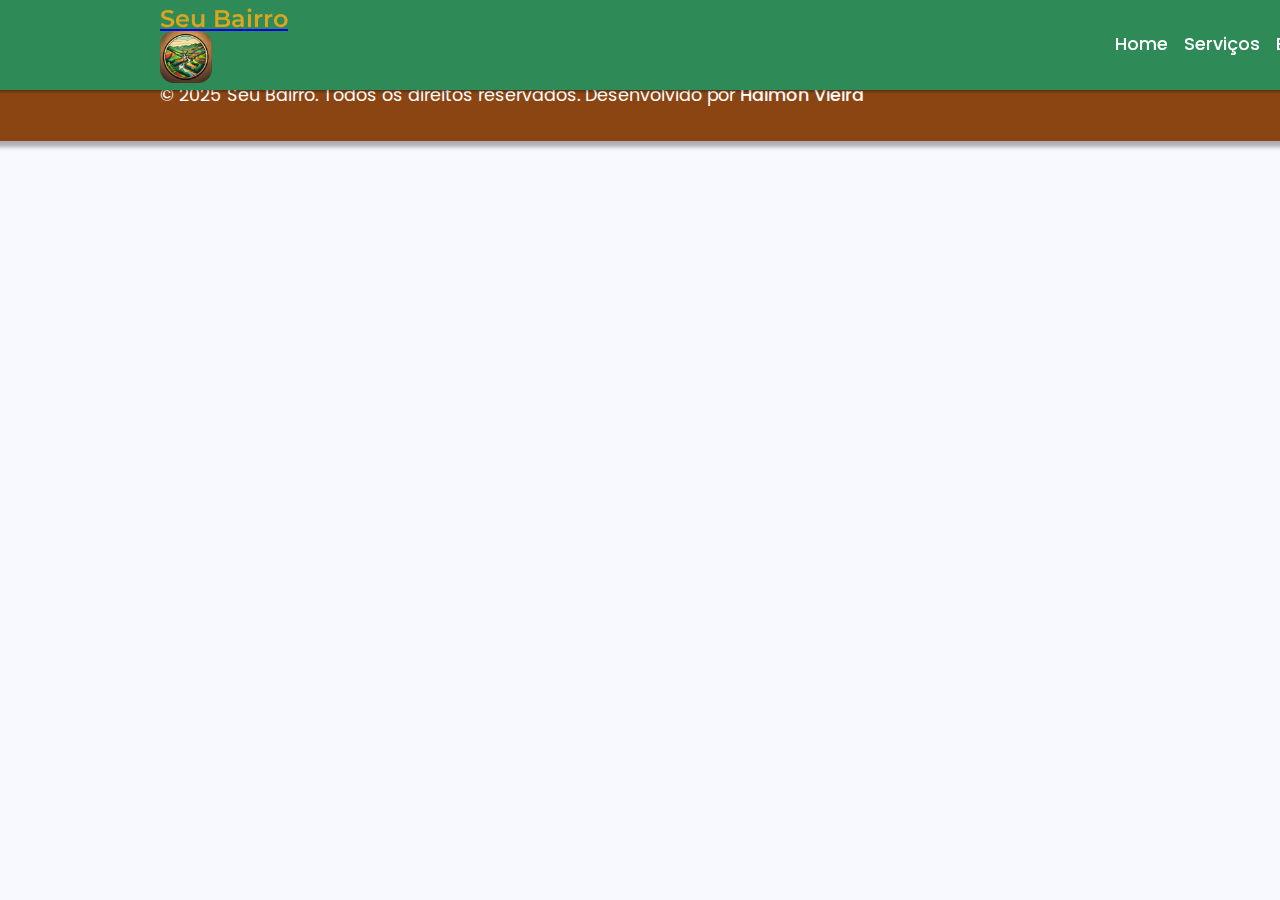
<file: agradecimento.html>
<!DOCTYPE html>
<html lang="pt-BR">

<head>
    <meta charset="UTF-8">
    <meta name="viewport" content="width=device-width, initial-scale=1.0">
    <title>Seu Bairro</title>
    <link href="https://cdn.jsdelivr.net/npm/bootstrap@5.3.5/dist/css/bootstrap.min.css" rel="stylesheet"
        integrity="sha384-SgOJa3DmI69IUzQ2PVdRZhwQ+dy64/BUtbMJw1MZ8t5HZApcHrRKUc4W0kG879m7" crossorigin="anonymous">
    <link rel="stylesheet" href="styles/styles.css">
</head>

<body>

    <header class="cabecalho">

        <div class="cabecalho__logo">
            <a class="cabecalho__logo__link" href="index.html">
                <h2 class="cabecalho__logo__titulo">Seu Bairro</h2>
                <img class="cabecalho__logo logo" src="images/logo_vale.jpeg" alt="">
            </a>
        </div>

        <!-- navegacao desktop -->
        <nav class="cabecalho__navegacao">

            <ul class="cabecalho__navegacao__lista">

                <li class="cabecalho__navegacao__lista__item">
                    <a href="index.html" class="cabecalho__navegacao__lista__item__link">Home</a>
                </li>

                <li class="cabecalho__navegacao__lista__item">
                    <a href="servicos.html" class="cabecalho__navegacao__lista__item__link">Serviços</a>
                </li>

                <li class="cabecalho__navegacao__lista__item">
                    <a href="eventos.html" class="cabecalho__navegacao__lista__item__link">Eventos</a>
                </li>

                <li class="cabecalho__navegacao__lista__item">
                    <a href="contato.html" class="cabecalho__navegacao__lista__item__link">Contato</a>
                </li>

            </ul>

        </nav>

        <!-- navegacao mobile -->
        <nav class="cabecalho__navegacao__mobile">

            <input type="checkbox" id="menu" class="menu__check">
            <label for="menu">
                <div class="menu-hamburguer">
                    <span class="menu-hamburguer__linha1"></span>
                    <span class="menu-hamburguer__linha2"></span>
                    <span class="menu-hamburguer__linha3"></span>
                </div>
            </label>

            <ul class="cabecalho__navegacao__mobile__lista">

                <label for="menu" class="botao-fechar">
                    <div>
                        <span class="botao-fechar__linha1"></span>
                        <span class="botao-fechar__linha2"></span>
                    </div>
                </label>

                <li class="cabecalho__navegacao__mobile__lista__item">
                    <a href="index.html" class="cabecalho__navegacao__mobile__lista__item__link">Home</a>
                </li>

                <li class="cabecalho__navegacao__mobile__lista__item">
                    <a href="servicos.html" class="cabecalho__navegacao__mobile__lista__item__link">Serviços</a>
                </li>

                <li class="cabecalho__navegacao__mobile__lista__item">
                    <a href="eventos.html" class="cabecalho__navegacao__mobile__lista__item__link">Eventos</a>
                </li>

                <li class="cabecalho__navegacao__mobile__lista__item">
                    <a href="contato.html" class="cabecalho__navegacao__mobile__lista__item__link">Contato</a>
                </li>

                <p class="cabecalho__navegacao__mobile__lista__item__texto">
                    Desenvolvido por:
                    <a href="https://github.com/haimonvieira">
                        <img class="logo desenvolvedor" src="images/logo-dev.jpeg" alt="">
                    </a>
                </p>

            </ul>

            <!-- Overlay que cobre a tela quando o menu mobile é aberto -->
            <div class="menu-overlay"></div>

        </nav>

    </header>

    <main>

        <div class="agradecimento">

            <div class="agradecimento__container">

                <h1 class="agradecimento__container__titulo">Obrigado(a)! Sua mensagem foi enviada com sucesso.</h1>
                <p class="agradecimento__container__texto">Em breve entraremos em contato para responder às suas dúvidas ou informações solicitadas. Agradecemos o seu interesse!</p>

            </div>

        </div>

        <footer class="rodape">
            <p class="rodape__texto">&copy; 2025 Seu Bairro. Todos os direitos reservados. Desenvolvido por <a
                    href="https://github.com/haimonvieira" class="rodape__link">Haimon Vieira</a></p>
        </footer>

    </main>

    <script src="https://cdn.jsdelivr.net/npm/bootstrap@5.3.5/dist/js/bootstrap.bundle.min.js"
        integrity="sha384-k6d4wzSIapyDyv1kpU366/PK5hCdSbCRGRCMv+eplOQJWyd1fbcAu9OCUj5zNLiq"
        crossorigin="anonymous"></script>

    <script type="module" src="scripts/script.js"></script>
</body>

</html>
</file>
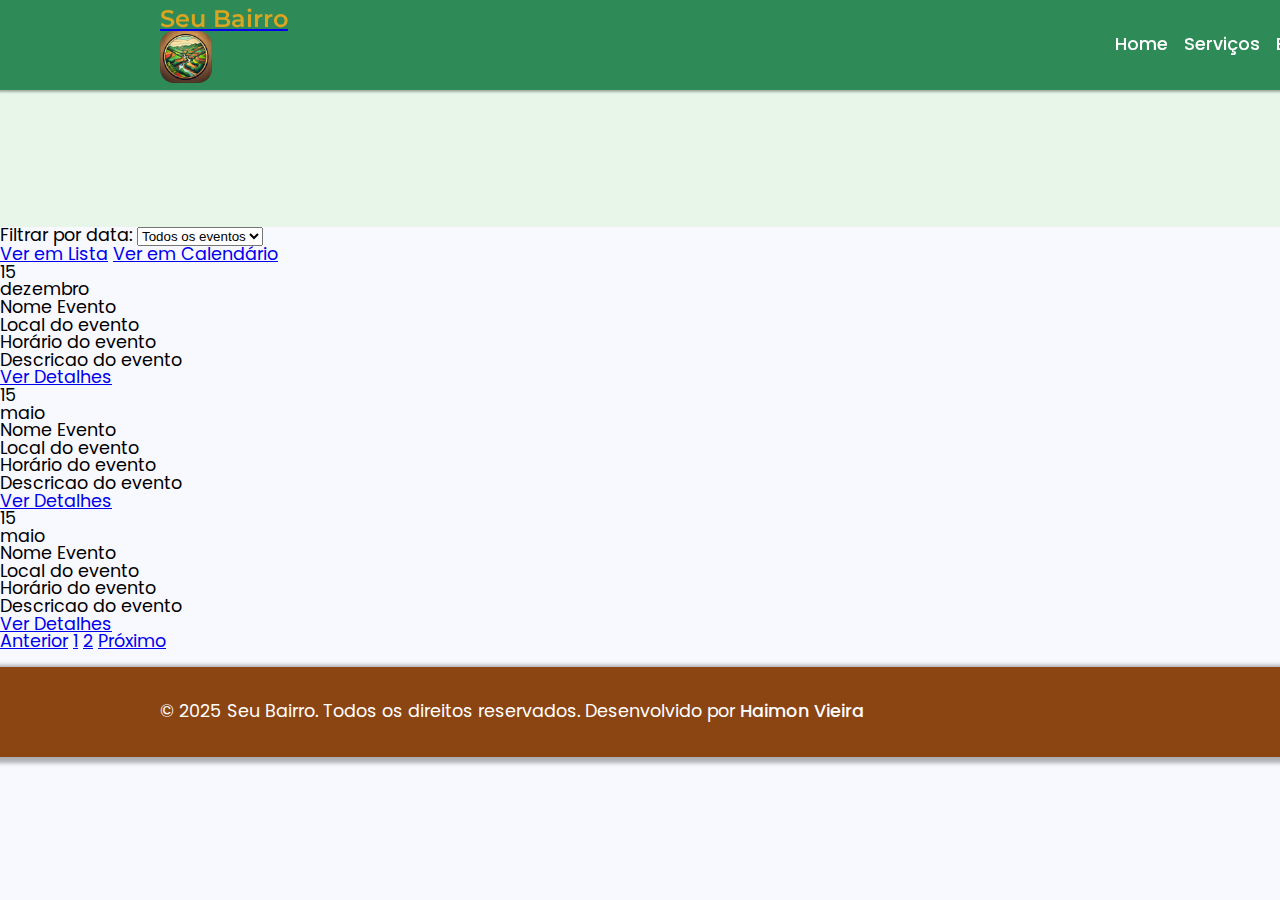
<file: eventos.html>
<!DOCTYPE html>
<html lang="pt-BR">

<head>
    <meta charset="UTF-8">
    <meta name="viewport" content="width=device-width, initial-scale=1.0">
    <title>Seu Bairro</title>
    <link href="https://cdn.jsdelivr.net/npm/bootstrap@5.3.5/dist/css/bootstrap.min.css" rel="stylesheet"
        integrity="sha384-SgOJa3DmI69IUzQ2PVdRZhwQ+dy64/BUtbMJw1MZ8t5HZApcHrRKUc4W0kG879m7" crossorigin="anonymous">
    <link rel="stylesheet" href="styles/styles.css">
</head>

<body>

    <header class="cabecalho">

        <div class="cabecalho__logo">
            <a class="cabecalho__logo__link" href="index.html">
                <h2 class="cabecalho__logo__titulo">Seu Bairro</h2>
                <img class="cabecalho__logo logo" src="images/logo_vale.jpeg" alt="">
            </a>
        </div>

        <!-- navegacao desktop -->
        <nav class="cabecalho__navegacao">

            <ul class="cabecalho__navegacao__lista">

                <li class="cabecalho__navegacao__lista__item">
                    <a href="index.html" class="cabecalho__navegacao__lista__item__link">Home</a>
                </li>

                <li class="cabecalho__navegacao__lista__item">
                    <a href="servicos.html" class="cabecalho__navegacao__lista__item__link">Serviços</a>
                </li>

                <li class="cabecalho__navegacao__lista__item">
                    <a href="eventos.html" class="cabecalho__navegacao__lista__item__link">Eventos</a>
                </li>

                <li class="cabecalho__navegacao__lista__item">
                    <a href="contato.html" class="cabecalho__navegacao__lista__item__link">Contato</a>
                </li>

            </ul>

        </nav>

        <!-- navegacao mobile -->
        <nav class="cabecalho__navegacao__mobile">

            <input type="checkbox" id="menu" class="menu__check">
            <label for="menu">
                <div class="menu-hamburguer">
                    <span class="menu-hamburguer__linha1"></span>
                    <span class="menu-hamburguer__linha2"></span>
                    <span class="menu-hamburguer__linha3"></span>
                </div>
            </label>

            <ul class="cabecalho__navegacao__mobile__lista">

                <label for="menu" class="botao-fechar">
                    <div>
                        <span class="botao-fechar__linha1"></span>
                        <span class="botao-fechar__linha2"></span>
                    </div>
                </label>


                <li class="cabecalho__navegacao__mobile__lista__item">
                    <a href="index.html" class="cabecalho__navegacao__mobile__lista__item__link">Home</a>
                </li>

                <li class="cabecalho__navegacao__mobile__lista__item">
                    <a href="servicos.html" class="cabecalho__navegacao__mobile__lista__item__link">Serviços</a>
                </li>

                <li class="cabecalho__navegacao__mobile__lista__item">
                    <a href="eventos.html" class="cabecalho__navegacao__mobile__lista__item__link">Eventos</a>
                </li>

                <li class="cabecalho__navegacao__mobile__lista__item">
                    <a href="contato.html" class="cabecalho__navegacao__mobile__lista__item__link">Contato</a>
                </li>

                <p class="cabecalho__navegacao__mobile__lista__item__texto">
                    Desenvolvido por:
                    <a href="https://github.com/haimonvieira">
                        <img class="logo desenvolvedor" src="images/logo-dev.jpeg" alt="">
                    </a>
                </p>

            </ul>

            <!-- Overlay que cobre a tela quando o menu mobile é aberto -->
            <div class="menu-overlay"></div>

        </nav>

    </header>

    <main>

        <section class="banner">

            <div class="banner__texto">
                <div class="banner__descricao">
                    <h1 class="banner__descricao__titulo">Calendário de Eventos</h1>
                </div>

                <div class="banner__descricao__texto">
                    <p class="banner__descricao">Fique por dentro dos eventos do bairro!</p>
                </div>

            </div>

        </section>


        <section class="filtro">

            <div class="separador-conteudo"></div>

            <div class="filtro__conteudo">

                <div class="filtro__conteudo__data">
                    <label for="filtro-data" class="filtro__conteudo__data__titulo">Filtrar por data:</label>
                    <select class="filtro__conteudo__data__option" id="filtro-data">
                        <option value="hoje">Todos os eventos</option>
                        <option value="hoje">Hoje</option>
                        <option value="semanal">Próximos 7 dias</option>
                        <option value="mensal">Este mês</option>
                    </select>
                </div>

                <div class="filtro__conteudo__botoes">
                    <a class="filtro__conteudo__botao filtro__conteudo__botao--fundo-verde" href="#">Ver em Lista</a>
                    <a class="filtro__conteudo__botao filtro__conteudo__botao--fundo-branco" href="#">Ver em
                        Calendário</a>
                </div>

            </div>

        </section>

        <section class="eventos lista">

            <div class="eventos__conteudo">

                <h2 class="eventos__conteudo__data">
                    <p class="eventos__conteudo__data__dia">15</p>
                    <p class="eventos__conteudo__data__mes">dezembro</p>
                </h2>

                <div class="eventos__conteudo__apresentacao">
                    <h3 class="eventos__conteudo__titulo">Nome Evento</h3>

                    <div class="eventos__conteudo__apresentacao__horario-evento">
                        <p class="eventos__conteudo__local">Local do evento</p>
                        <p class="eventos__conteudo__horario">Horário do evento</p>
                    </div>

                    <p class="eventos__conteudo__descricao">Descricao do evento</p>
                    <a href="#" class="eventos__conteudo__botao">Ver Detalhes</a>
                </div>

            </div>

            <div class="eventos__conteudo">

                <h2 class="eventos__conteudo__data">
                    <p class="eventos__conteudo__data__dia">15</p>
                    <p class="eventos__conteudo__data__mes">maio</p>
                </h2>

                <div class="eventos__conteudo__apresentacao">
                    <h3 class="eventos__conteudo__titulo">Nome Evento</h3>

                    <div class="eventos__conteudo__apresentacao__horario-evento">
                        <p class="eventos__conteudo__local">Local do evento</p>
                        <p class="eventos__conteudo__horario">Horário do evento</p>
                    </div>

                    <p class="eventos__conteudo__descricao">Descricao do evento</p>
                    <a href="#" class="eventos__conteudo__botao">Ver Detalhes</a>
                </div>

            </div>

            <div class="eventos__conteudo">

                <h2 class="eventos__conteudo__data">
                    <p class="eventos__conteudo__data__dia">15</p>
                    <p class="eventos__conteudo__data__mes">maio</p>
                </h2>

                <div class="eventos__conteudo__apresentacao">
                    <h3 class="eventos__conteudo__titulo">Nome Evento</h3>

                    <div class="eventos__conteudo__apresentacao__horario-evento">
                        <p class="eventos__conteudo__local">Local do evento</p>
                        <p class="eventos__conteudo__horario">Horário do evento</p>
                    </div>

                    <p class="eventos__conteudo__descricao">Descricao do evento</p>
                    <a href="#" class="eventos__conteudo__botao">Ver Detalhes</a>
                </div>

            </div>

        </section>

        <section class="paginacao">

            <div class="paginacao__controle">
                <a href="#" class="paginacao__controle__botao">Anterior</a>
                <a href="#" class="paginacao__controle__botao">1</a>
                <a href="#" class="paginacao__controle__botao">2</a>
                <a href="#" class="paginacao__controle__botao">Próximo</a>
            </div>

        </section>

        <footer class="rodape">
            <p class="rodape__texto">&copy; 2025 Seu Bairro. Todos os direitos reservados. Desenvolvido por <a
                    href="https://github.com/haimonvieira" class="rodape__link">Haimon Vieira</a></p>
        </footer>

    </main>

    <script src="https://cdn.jsdelivr.net/npm/bootstrap@5.3.5/dist/js/bootstrap.bundle.min.js"
        integrity="sha384-k6d4wzSIapyDyv1kpU366/PK5hCdSbCRGRCMv+eplOQJWyd1fbcAu9OCUj5zNLiq"
        crossorigin="anonymous"></script>

    <script src="scripts/script.js"></script>
</body>

</html>
</file>
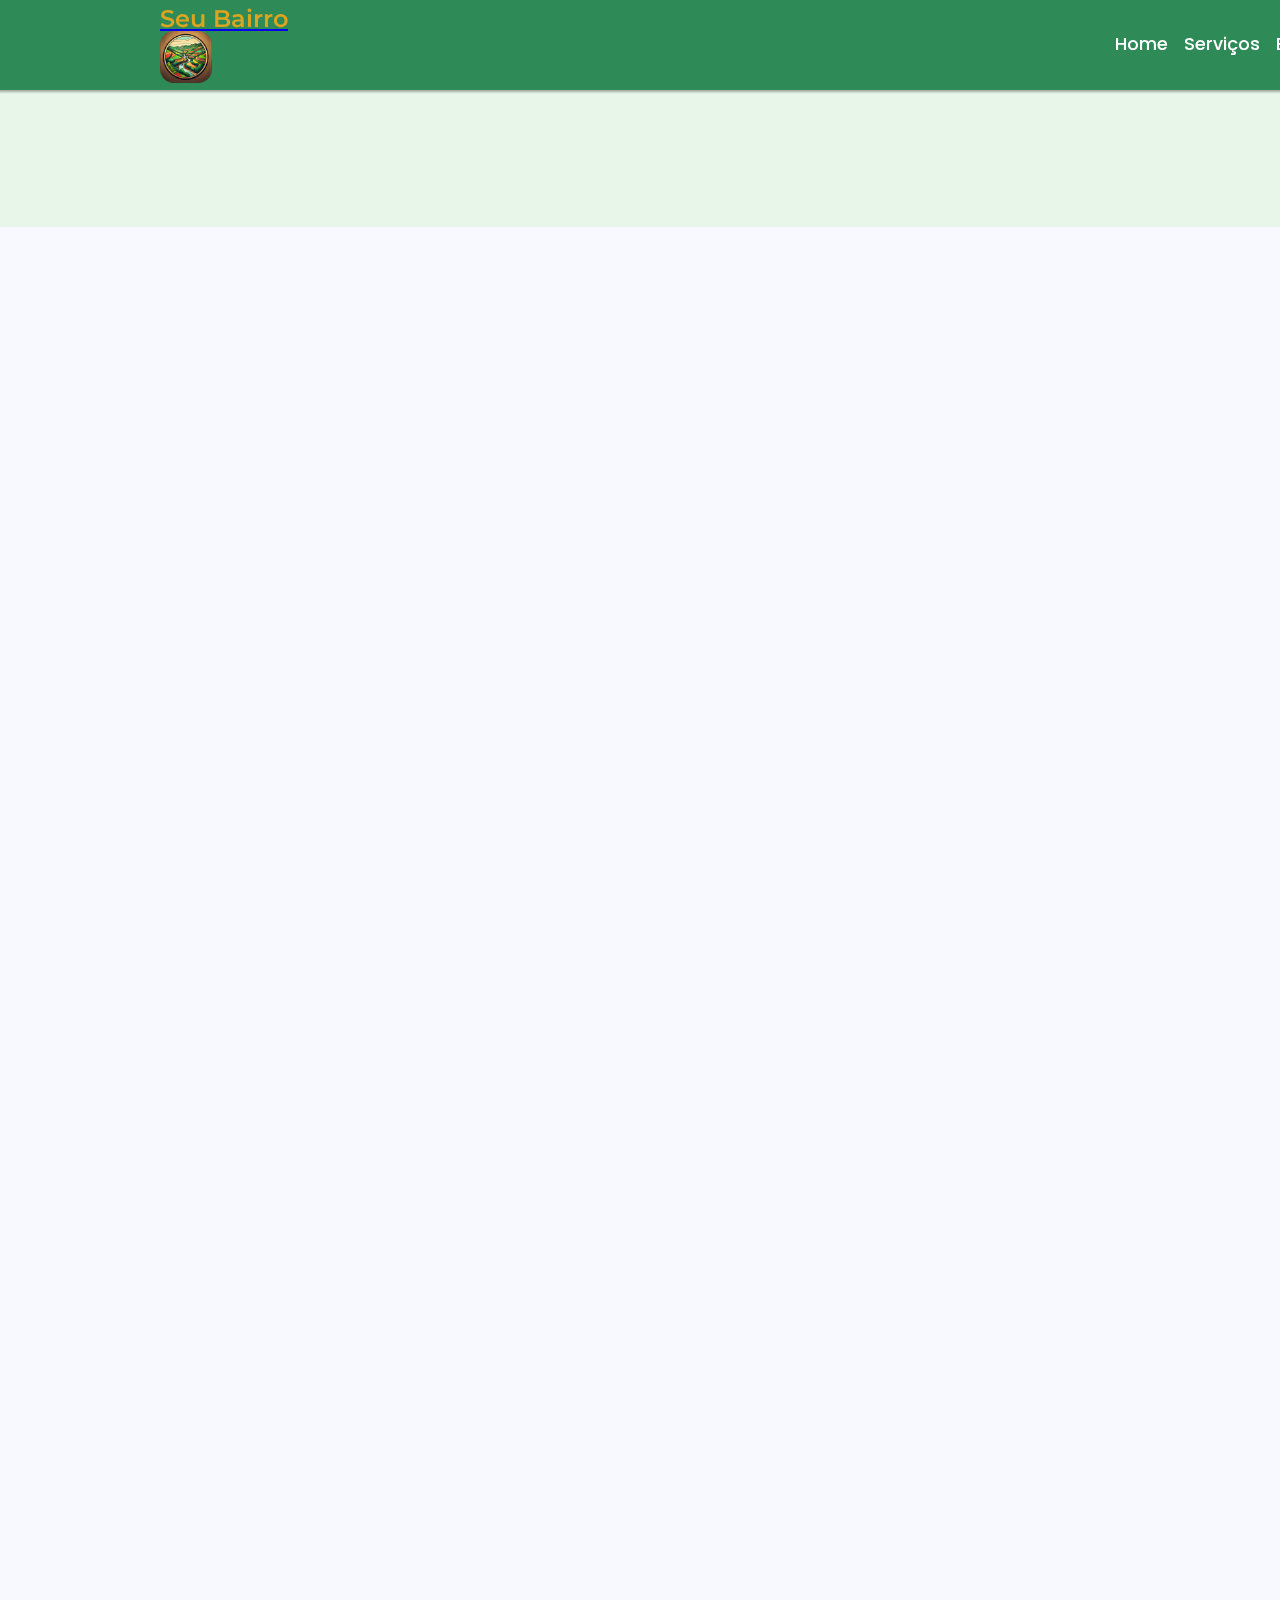
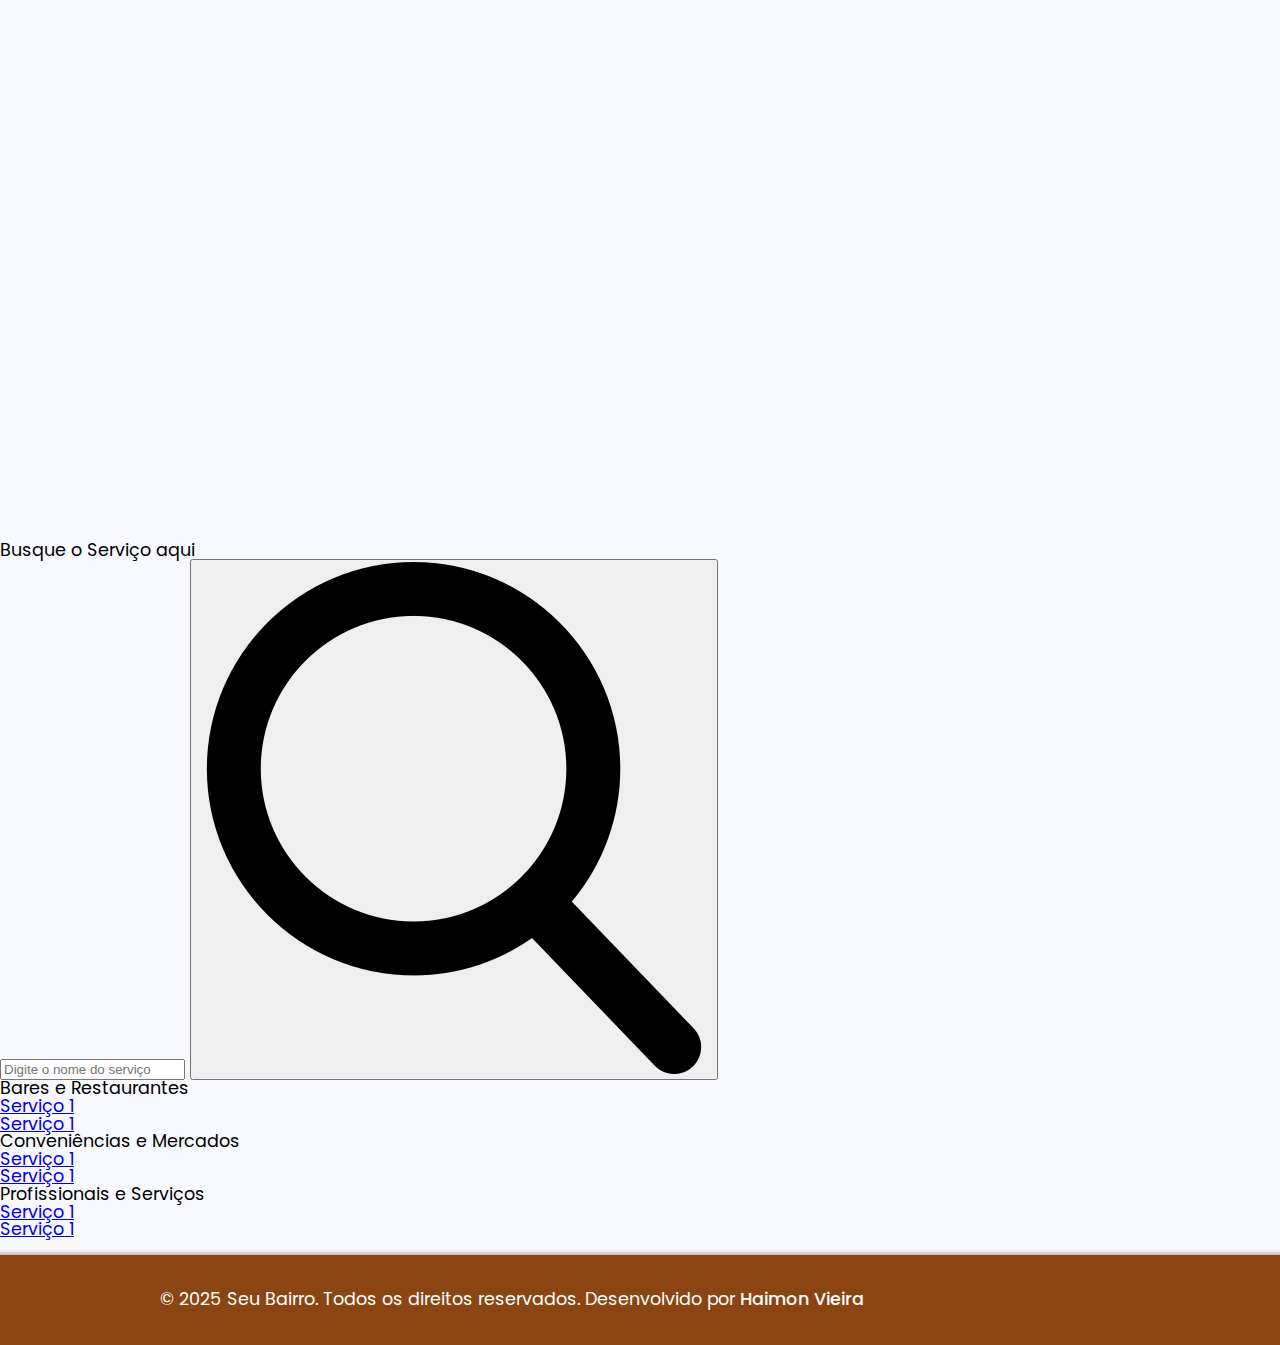
<file: servicos.html>
<!DOCTYPE html>
<html lang="pt-BR">

<head>
    <meta charset="UTF-8">
    <meta name="viewport" content="width=device-width, initial-scale=1.0">
    <title>Seu Bairro</title>
    <link href="https://cdn.jsdelivr.net/npm/bootstrap@5.3.5/dist/css/bootstrap.min.css" rel="stylesheet"
        integrity="sha384-SgOJa3DmI69IUzQ2PVdRZhwQ+dy64/BUtbMJw1MZ8t5HZApcHrRKUc4W0kG879m7" crossorigin="anonymous">
    <link rel="stylesheet" href="styles/styles.css">
</head>

<body>

    <header class="cabecalho">

        <div class="cabecalho__logo">
            <a class="cabecalho__logo__link" href="index.html">
                <h2 class="cabecalho__logo__titulo">Seu Bairro</h2>
                <img class="cabecalho__logo logo" src="images/logo_vale.jpeg" alt="">
            </a>
        </div>

        <!-- navegacao desktop -->
        <nav class="cabecalho__navegacao">

            <ul class="cabecalho__navegacao__lista">

                <li class="cabecalho__navegacao__lista__item">
                    <a href="index.html" class="cabecalho__navegacao__lista__item__link">Home</a>
                </li>

                <li class="cabecalho__navegacao__lista__item">
                    <a href="servicos.html" class="cabecalho__navegacao__lista__item__link">Serviços</a>
                </li>

                <li class="cabecalho__navegacao__lista__item">
                    <a href="eventos.html" class="cabecalho__navegacao__lista__item__link">Eventos</a>
                </li>

                <li class="cabecalho__navegacao__lista__item">
                    <a href="contato.html" class="cabecalho__navegacao__lista__item__link">Contato</a>
                </li>

            </ul>

        </nav>

        <!-- navegacao mobile -->
        <nav class="cabecalho__navegacao__mobile">

            <input type="checkbox" id="menu" class="menu__check">
            <label for="menu">
                <div class="menu-hamburguer">
                    <span class="menu-hamburguer__linha1"></span>
                    <span class="menu-hamburguer__linha2"></span>
                    <span class="menu-hamburguer__linha3"></span>
                </div>
            </label>

            <ul class="cabecalho__navegacao__mobile__lista">

                <label for="menu" class="botao-fechar">
                    <div>
                        <span class="botao-fechar__linha1"></span>
                        <span class="botao-fechar__linha2"></span>
                    </div>
                </label>


                <li class="cabecalho__navegacao__mobile__lista__item">
                    <a href="index.html" class="cabecalho__navegacao__mobile__lista__item__link">Home</a>
                </li>

                <li class="cabecalho__navegacao__mobile__lista__item">
                    <a href="servicos.html" class="cabecalho__navegacao__mobile__lista__item__link">Serviços</a>
                </li>

                <li class="cabecalho__navegacao__mobile__lista__item">
                    <a href="eventos.html" class="cabecalho__navegacao__mobile__lista__item__link">Eventos</a>
                </li>

                <li class="cabecalho__navegacao__mobile__lista__item">
                    <a href="contato.html" class="cabecalho__navegacao__mobile__lista__item__link">Contato</a>
                </li>

                <p class="cabecalho__navegacao__mobile__lista__item__texto">
                    Desenvolvido por:
                    <a href="https://github.com/haimonvieira">
                        <img class="logo desenvolvedor" src="images/logo-dev.jpeg" alt="">
                    </a>
                </p>

            </ul>

            <!-- Overlay que cobre a tela quando o menu mobile é aberto -->
            <div class="menu-overlay"></div>

        </nav>

    </header>

    <main>

        <section class="banner">

            <div class="banner__texto">
                <div class="banner__descricao">
                    <h1 class="banner__descricao__titulo">Serviços Locais</h1>
                </div>

                <div class="banner__descricao__texto">
                    <p class="banner__descricao">Encontre os melhores serviços na sua área.</p>
                </div>

            </div>

        </section>

        <section class="acesso-rapido servico">

            <div class="acesso-rapido__conteudo">
                <img class="acesso-rapido__conteudo__imagem" src="images/servicos/comercio.png" alt="Comércio">
                <h2 class="acesso-rapido__conteudo__titulo">Comércio</h2>
                <p class="acesso-rapido__conteudo__descricao">Conheça os comércios locais como supermercados, padarias e lojas do bairro.</p>
                <a href="servicos/comercio.html" class="acesso-rapido__conteudo__botao">Ver Lista</a>
            </div>

            <div class="acesso-rapido__conteudo">
                <img class="acesso-rapido__conteudo__imagem" src="images/servicos/servicos.png" alt="Serviços">
                <h2 class="acesso-rapido__conteudo__titulo">Serviços</h2>
                <p class="acesso-rapido__conteudo__descricao">Encontre profissionais autônomos e empresas que oferecem serviços no bairro.</p>
                <a href="#" class="acesso-rapido__conteudo__botao">Ver Lista</a>
            </div>

            <div class="acesso-rapido__conteudo">
                <img class="acesso-rapido__conteudo__imagem" src="images/servicos/servico-automotivo.png" alt="Serviços Automotivos">
                <h2 class="acesso-rapido__conteudo__titulo">Serviços Automotivos</h2>
                <p class="acesso-rapido__conteudo__descricao">Localize oficinas mecânicas, auto elétricas e lavajatos do bairro.</p>
                <a href="#" class="acesso-rapido__conteudo__botao">Ver Lista</a>
            </div>

            <div class="acesso-rapido__conteudo">
                <img class="acesso-rapido__conteudo__imagem" src="images/servicos/transporte.png" alt="Transporte">
                <h2 class="acesso-rapido__conteudo__titulo">Transporte</h2>
                <p class="acesso-rapido__conteudo__descricao">Encontre horários de ônibus, pontos de táxi e opções de mobilidade no bairro.</p>
                <a href="#" class="acesso-rapido__conteudo__botao">Ver Lista</a>
            </div>

            <div class="acesso-rapido__conteudo">
                <img class="acesso-rapido__conteudo__imagem" src="images/servicos/alimentacao.png" alt="Alimentação">
                <h2 class="acesso-rapido__conteudo__titulo">Alimentação</h2>
                <p class="acesso-rapido__conteudo__descricao">Descubra restaurantes, lanchonetes e cafeterias com as melhores opções gastronômicas.</p>
                <a href="#" class="acesso-rapido__conteudo__botao">Ver Lista</a>
            </div>

            

        </section>

        <div class="separador-conteudo"></div>

        <section class="listagem-servicos">

            <div class="listagem-servicos__busca">
                <label for="buscar-servico" class="listagem-servicos__label">Busque o Serviço aqui</label>

                <div class="listagem-servicos__busca__input">
                    <input type="text" name="busca" id="buscar-servico" placeholder="Digite o nome do serviço">
                    <button class="listagem-servicos__botao">
                        <img src="../images/icons/search.png" alt="Buscar">
                    </button>
                </div>
            </div>

            <div class="listagem-servicos__fundo">

                <div class="listagem-servicos__conteudo">
                    <h2 class="listagem-servicos__conteudo__titulo">Bares e Restaurantes</h2>

                    <div class="listagem-servicos__conteudo__descricao">
                        <ul class="listagem-servicos__conteudo__lista">
                            <li class="cabecalho__navegacao__lista__item"><a href="#"
                                    class="listagem-servicos__conteudo__lista__link">Serviço 1</a></li>

                            <li class="cabecalho__navegacao__lista__item"><a href="#"
                                    class="listagem-servicos__conteudo__lista__link">Serviço 1</a></li>
                        </ul>
                    </div>
                </div>

                <div class="listagem-servicos__conteudo">
                    <h2 class="listagem-servicos__conteudo__titulo">Conveniências e Mercados</h2>

                    <div class="listagem-servicos__conteudo__descricao">
                        <ul class="listagem-servicos__conteudo__lista">
                            <li class="cabecalho__navegacao__lista__item"><a href="#"
                                    class="listagem-servicos__conteudo__lista__link">Serviço 1</a></li>

                            <li class="cabecalho__navegacao__lista__item"><a href="#"
                                    class="listagem-servicos__conteudo__lista__link">Serviço 1</a></li>
                        </ul>
                    </div>
                </div>

                <div class="listagem-servicos__conteudo">
                    <h2 class="listagem-servicos__conteudo__titulo">Profissionais e Serviços</h2>

                    <div class="listagem-servicos__conteudo__descricao">
                        <ul class="listagem-servicos__conteudo__lista">
                            <li class="cabecalho__navegacao__lista__item"><a href="#"
                                    class="listagem-servicos__conteudo__lista__link">Serviço 1</a></li>

                            <li class="cabecalho__navegacao__lista__item"><a href="#"
                                    class="listagem-servicos__conteudo__lista__link">Serviço 1</a></li>
                        </ul>
                    </div>
                </div>

            </div>

        </section>

        <footer class="rodape">
            <p class="rodape__texto">&copy; 2025 Seu Bairro. Todos os direitos reservados. Desenvolvido por <a
                    href="https://github.com/haimonvieira" class="rodape__link">Haimon Vieira</a></p>
        </footer>

    </main>

    <script src="https://cdn.jsdelivr.net/npm/bootstrap@5.3.5/dist/js/bootstrap.bundle.min.js"
        integrity="sha384-k6d4wzSIapyDyv1kpU366/PK5hCdSbCRGRCMv+eplOQJWyd1fbcAu9OCUj5zNLiq"
        crossorigin="anonymous"></script>

    <script type="module" src="scripts/script.js"></script>
</body>

</html>
</file>
<file: styles/styles.css>
@import url('https://fonts.googleapis.com/css2?family=Montserrat:ital,wght@0,100..900;1,100..900&family=Poppins:ital,wght@0,100;0,200;0,300;0,400;0,500;0,600;0,700;0,800;0,900;1,100;1,200;1,300;1,400;1,500;1,600;1,700;1,800;1,900&display=swap');

@import url('reset.css');
@import url('cabecalho.css');
@import url('banner.css');
@import url('acesso-rapido.css');
@import url('rodape.css');

:root{

    --cor-primaria: #2E8B57;
    --cor-banner: #e8f5e9;
    --cor-botao: #4682B4;
    --cor-de-fundo-neutro: #F8F8FF;
    --cor-titulo: #DAA520;
    --marrom-terra: #8B4513;
    --font-size-titulo: 2rem;
    --font-size-subtitulo: 1.5rem;
    --font-size-texto: 1.1rem;
    --font-size-texto-pequeno: 1rem;
    --font-size-texto-rodape: .875rem;
    --fonte-texto: 'Poppins', sans-serif;
    --fonte-titulo: 'Montserrat', sans-serif;
    --fonte-subtitulo: 'Poppins', sans-serif;
    --fonte-peso-padrao: 400;
    --fonte-peso-titulo: 600;
    --fonte-peso-subtitulo: 500;
    --branco: #fff;

}

body{
    font-family: var(--fonte-texto);
    font-size: var(--font-size-texto);
    background: var(--cor-de-fundo-neutro);
    font-weight: var(--fonte-peso-padrao);
}
</file>
